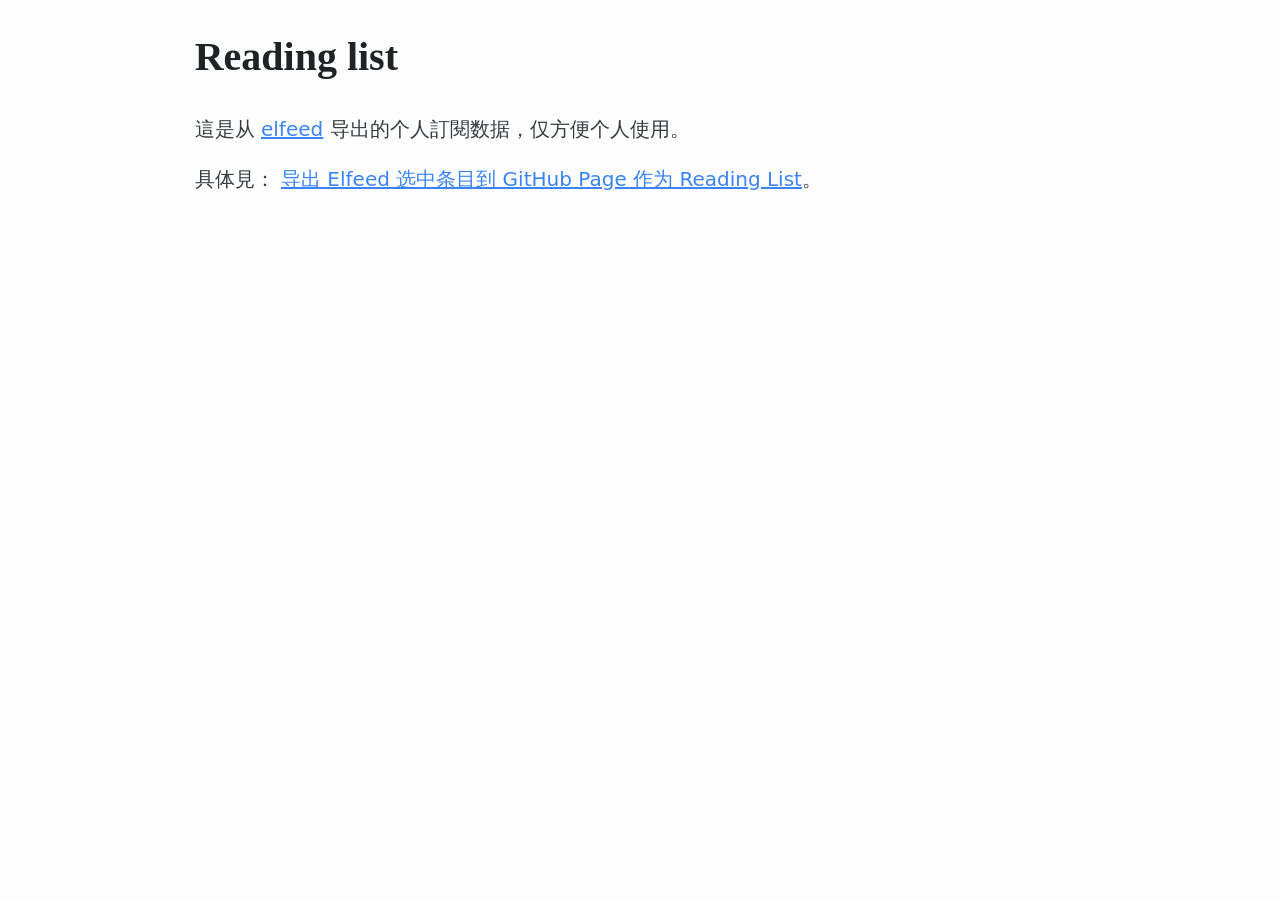
<file: index.html>
<!DOCTYPE html>
<html lang="en">
<head>
<!-- 2026-11-28 Sat 22:30 -->
<meta charset="utf-8">
<meta name="viewport" content="width=device-width, initial-scale=1">
<title>Reading list</title>
<meta name="author" content="SpikeLeung">
<meta name="generator" content="Org Mode">
<link rel="stylesheet" href="./main.css" />
</head>
<body class="h-entry">
<div id="content" class="content e-content">
<header>
<h1 class="title p-name">Reading list</h1>
</header><p>
這是从 <a href="https://github.com/emacs-elfeed/elfeed">elfeed</a> 导出的个人訂閱数据，仅方便个人使用。
</p>


<p>
具体見： <a href="https://taxodium.ink/export-elfeed-selected-entries-to-github-page-as-reading-list.html">导出 Elfeed 选中条目到 GitHub Page 作为 Reading List</a>。
</p>
</div>
</body>
</html>
</file>
<file: main.css>
/* Generated from src/colors.ts — do not edit by hand */

:root {
  --uchu-blue-1: oklch(89.66% 0.046 260.67);
  --uchu-blue-2: oklch(80.17% 0.091 258.88);
  --uchu-blue-3: oklch(70.94% 0.136 258.06);
  --uchu-blue-4: oklch(62.39% 0.181 258.33);
  --uchu-blue-5: oklch(54.87% 0.222 260.33);
  --uchu-blue-6: oklch(51.15% 0.204 260.17);
  --uchu-blue-7: oklch(47.36% 0.185 259.89);
  --uchu-blue-8: oklch(43.48% 0.17 260.2);
  --uchu-blue-9: oklch(39.53% 0.15 259.87);
  --uchu-gray-1: oklch(95.57% 0.003 286.35);
  --uchu-gray-2: oklch(92.04% 0.002 197.12);
  --uchu-gray-3: oklch(88.28% 0.003 286.34);
  --uchu-gray-4: oklch(84.68% 0.002 197.12);
  --uchu-gray-5: oklch(80.73% 0.002 247.84);
  --uchu-gray-6: oklch(75.03% 0.002 247.85);
  --uchu-gray-7: oklch(69.01% 0.003 286.32);
  --uchu-gray-8: oklch(63.12% 0.004 219.55);
  --uchu-gray-9: oklch(56.82% 0.004 247.89);
  --uchu-green-1: oklch(93.96% 0.05 148.74);
  --uchu-green-2: oklch(88.77% 0.096 147.71);
  --uchu-green-3: oklch(83.74% 0.139 146.57);
  --uchu-green-4: oklch(79.33% 0.179 145.62);
  --uchu-green-5: oklch(75.23% 0.209 144.64);
  --uchu-green-6: oklch(70.03% 0.194 144.71);
  --uchu-green-7: oklch(64.24% 0.175 144.92);
  --uchu-green-8: oklch(58.83% 0.158 145.05);
  --uchu-green-9: oklch(52.77% 0.138 145.41);
  --uchu-orange-1: oklch(93.83% 0.037 56.93);
  --uchu-orange-2: oklch(88.37% 0.072 55.8);
  --uchu-orange-3: oklch(83.56% 0.107 56.49);
  --uchu-orange-4: oklch(78.75% 0.141 54.32);
  --uchu-orange-5: oklch(74.61% 0.171 51.56);
  --uchu-orange-6: oklch(69.33% 0.157 52.18);
  --uchu-orange-7: oklch(63.8% 0.142 52.1);
  --uchu-orange-8: oklch(58.28% 0.128 52.2);
  --uchu-orange-9: oklch(52.49% 0.113 51.98);
  --uchu-pink-1: oklch(95.8% 0.023 354.27);
  --uchu-pink-2: oklch(92.14% 0.046 352.31);
  --uchu-pink-3: oklch(88.9% 0.066 354.39);
  --uchu-pink-4: oklch(85.43% 0.09 354.1);
  --uchu-pink-5: oklch(82.23% 0.112 355.33);
  --uchu-pink-6: oklch(76.37% 0.101 355.37);
  --uchu-pink-7: oklch(70.23% 0.092 354.96);
  --uchu-pink-8: oklch(64.11% 0.084 353.91);
  --uchu-pink-9: oklch(57.68% 0.074 353.14);
  --uchu-purple-1: oklch(89.1% 0.046 305.24);
  --uchu-purple-2: oklch(78.68% 0.091 305);
  --uchu-purple-3: oklch(68.5% 0.136 303.78);
  --uchu-purple-4: oklch(58.47% 0.181 302.06);
  --uchu-purple-5: oklch(49.39% 0.215 298.31);
  --uchu-purple-6: oklch(46.11% 0.198 298.4);
  --uchu-purple-7: oklch(42.77% 0.181 298.49);
  --uchu-purple-8: oklch(39.46% 0.164 298.29);
  --uchu-purple-9: oklch(36.01% 0.145 298.35);
  --uchu-red-1: oklch(88.98% 0.052 3.28);
  --uchu-red-2: oklch(78.78% 0.109 4.54);
  --uchu-red-3: oklch(69.86% 0.162 7.82);
  --uchu-red-4: oklch(62.73% 0.209 12.37);
  --uchu-red-5: oklch(58.63% 0.231 19.6);
  --uchu-red-6: oklch(54.41% 0.214 19.06);
  --uchu-red-7: oklch(49.95% 0.195 18.34);
  --uchu-red-8: oklch(45.8% 0.177 17.7);
  --uchu-red-9: oklch(41.17% 0.157 16.58);
  --uchu-yellow-1: oklch(97.05% 0.039 91.2);
  --uchu-yellow-2: oklch(95% 0.07 92.39);
  --uchu-yellow-3: oklch(92.76% 0.098 92.58);
  --uchu-yellow-4: oklch(90.92% 0.125 92.56);
  --uchu-yellow-5: oklch(89% 0.146 91.5);
  --uchu-yellow-6: oklch(82.39% 0.133 91.5);
  --uchu-yellow-7: oklch(75.84% 0.122 92.21);
  --uchu-yellow-8: oklch(69.14% 0.109 91.04);
  --uchu-yellow-9: oklch(62.29% 0.097 91.9);
  --uchu-yin-1: oklch(91.87% 0.003 264.54);
  --uchu-yin-2: oklch(84.61% 0.004 286.31);
  --uchu-yin-3: oklch(76.89% 0.004 247.87);
  --uchu-yin-4: oklch(69.17% 0.004 247.88);
  --uchu-yin-5: oklch(61.01% 0.005 271.34);
  --uchu-yin-6: oklch(52.79% 0.005 271.32);
  --uchu-yin-7: oklch(43.87% 0.005 271.3);
  --uchu-yin-8: oklch(35.02% 0.005 236.66);
  --uchu-yin-9: oklch(25.11% 0.006 258.36);
  --uchu-yang: oklch(99.4% 0 0);
  --uchu-yin: oklch(14.38% 0.007 256.88);
}

/* ---------- Light mode (default) ---------- */
:root {
  --bg: var(--uchu-yang);
  --text: var(--uchu-yin-8);
  --title: var(--uchu-yin-9);
  --link: var(--uchu-blue-4);
  --link-visited: var(--uchu-gray-6);
  --host: var(--uchu-purple-3);
}

/* ---------- Dark mode ---------- */
@media (prefers-color-scheme: dark) {
  :root {
    --bg: var(--uchu-yin-8);
    --text: var(--uchu-gray-1);
    --title: var(--uchu-pink-4);
    --link: var(--uchu-pink-5);
    --link-visited: var(--uchu-gray-6);
    --host: var(--uchu-purple-2);
  }
}

/* ---------- Apply variables ---------- */

html {
  color-scheme: light dark;
}

body {
  font-family: system-ui;
  font-size: 1.25rem;
  line-height: 1.5;
  background-color: var(--bg);
  color: var(--text);
  word-break: break-word;
}

@media screen and (width <= 400px) {
  :where(ol,ul) {
    padding-inline-start: 1rem;
  }
}

li {
  margin-block: 1.25rem;
}

body {
  max-width: min(70ch, 100% - 4rem);
  margin-inline: auto;
}

h1, h2, h3, h4, h5, h6 {
  color: var(--title);
  font-family: cursive;
}

a {
  color: var(--link);
  font-weight: 400;


  &:visited {
    color: var(--link-visited);
  }
}

a[data-host]::after {
  content: " [" attr(data-host) "]";
  color: var(--link-visited);
  font-weight: 150;
  font-size: .9em;
}
</file>
